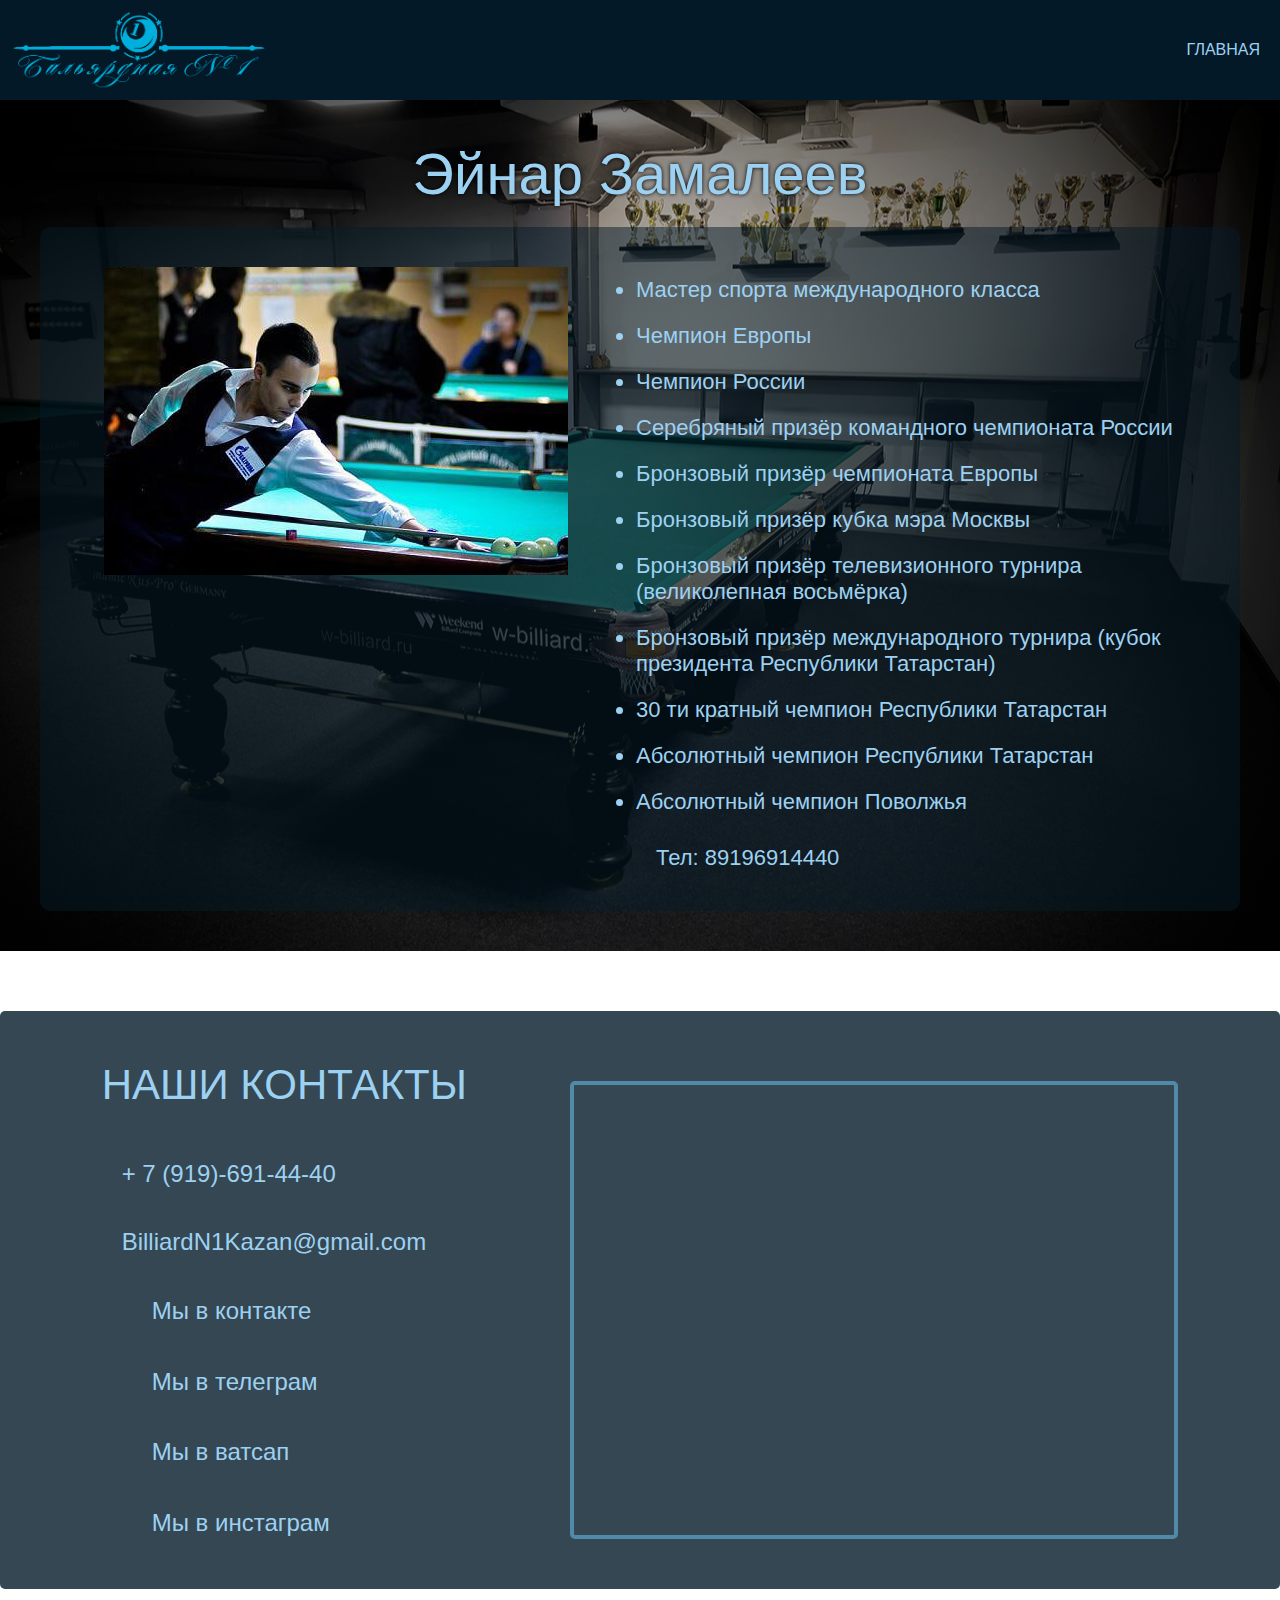
<file: trainer1.html>
<!DOCTYPE html>
<html lang="en">
<head>
    <meta charset="UTF-8">
    <meta http-equiv="X-UA-Compatible" content="IE=edge">
    <meta name="viewport" content="width=device-width, initial-scale=1.0">
    <title>Замалеев Эйнар</title>
    <link rel="stylesheet" href="styles/style.css">
    <link rel="stylesheet" href="https://use.fontawesome.com/releases/v5.15.4/css/all.css" integrity="sha384-DyZ88mC6Up2uqS4h/KRgHuoeGwBcD4Ng9SiP4dIRy0EXTlnuz47vAwmeGwVChigm" crossorigin="anonymous">
    <link rel="preconnect" href="https://fonts.googleapis.com">
    <link rel="preconnect" href="https://fonts.gstatic.com" crossorigin>
    <link href="https://fonts.googleapis.com/css2?family=Lobster&display=swap" rel="stylesheet">
    <link rel="stylesheet" href="https://cdnjs.cloudflare.com/ajax/libs/animate.css/4.1.1/animate.min.css"/>

</head>
<body>
    <nav class="nav">
        <div class="nav__wrapper container">
            <img src="images/logo/LogoBlue.png" alt="logo" class="nav__logo"></img>
            <div class="nav__list">
                <a href="index.html" class="nav__link"><i class="fas fa-home"></i>ГЛАВНАЯ</a>
            </div>
        </div>
    </nav>
<main class="main trainer">
    <div class="main__inner-title animate__animated animate__backInDown">Эйнар Замалеев</div>
    <div class="main__wrapper container">
        <div> 
           
            <img src="images/trainers/einar3.jpg" alt="" class="main__img--einar animate__animated animate__backInLeft">
        </div>
        <div class="main__inner">
            <ul class="main__inner-list animate__animated animate__backInRight">
                <li class="main__inner-item"> Мастер спорта международного класса </li>
                <li class="main__inner-item"> Чемпион Европы  </li>
                <li class="main__inner-item"> Чемпион России </li>
                <li class="main__inner-item"> Серебряный призёр командного чемпионата России</li>
                <li class="main__inner-item"> Бронзовый призёр чемпионата Европы</li>
                <li class="main__inner-item"> Бронзовый призёр кубка мэра Москвы</li>
                <li class="main__inner-item"> Бронзовый призёр телевизионного турнира (великолепная восьмёрка)</li>
                <li class="main__inner-item"> Бронзовый призёр международного турнира (кубок президента Республики Татарстан)</li>
                <li class="main__inner-item"> 30 ти кратный чемпион Республики Татарстан</li>
                <li class="main__inner-item"> Абсолютный чемпион Республики Татарстан</li>
                <li class="main__inner-item"> Абсолютный чемпион Поволжья</li>
               </ul>
            <div class="main__inner-contacts">
                <div class="main__inner-contacts-item">Тел: 89196914440</div>
                <div class="main__inner-contacts-list">
                    <a class="main__inner-contacts-item" href="https://vk.com/id139085007"><i class="fab fa-vk"></i></a>
                    <a class="main__inner-contacts-item" href="#"><i class="fab fa-telegram-plane"></i></a>
                    <a class="main__inner-contacts-item" href="https://wa.me/89196914440?text=%D0%9F%D1%80%D0%B8%D0%B2%D0%B5%D1%82!%20%F0%9F%91%8B"><i class="fab fa-whatsapp"></i></a>
                </div>
            </div>
        </div>
    </div>
</main>
<footer id="contacts" class="footer">
    <div class="footer__wrapper container">
        <div class="footer__contacts">
            <div class="footer__contacts-title">НАШИ КОНТАКТЫ</div>
            <div class="footer__contacts-phone"><i class="fas fa-phone-alt"></i>+ 7 (919)-691-44-40</div>
            <div class="footer__contacts-email"><i class="fas fa-at"></i>BilliardN1Kazan@gmail.com</div>
            <a href="#" class="footer__contacts-link"><i class="fab fa-vk"></i>Мы в контакте</a>
            <a href="#" class="footer__contacts-link"><i class="fab fa-telegram-plane"></i>Мы в телеграм</a>
            <a href="#" class="footer__contacts-link"><i class="fab fa-whatsapp"></i>Мы в ватсап</a>
            <a href="#" class="footer__contacts-link"><i class="fab fa-instagram"></i>Мы в инстаграм</a>
        </div>
        <div class="footer__map"><iframe src="https://www.google.com/maps/embed?pb=!1m18!1m12!1m3!1d659.5826350765301!2d49.20880216875694!3d55.74743023715519!2m3!1f0!2f0!3f0!3m2!1i1024!2i768!4f13.1!3m3!1m2!1s0x415eae740a360905%3A0xb65af22410d06175!2z0YPQuy4g0KDQuNGF0LDRgNC00LAg0JfQvtGA0LPQtSwgNjbQkiwg0JrQsNC30LDQvdGMLCDQoNC10YHQvy4g0KLQsNGC0LDRgNGB0YLQsNC9LCA0MjAxMzg!5e0!3m2!1sru!2sru!4v1629478720583!5m2!1sru!2sru" width="600" height="450" style="border:0;" allowfullscreen="" loading="lazy"></iframe></div>
    </div>

</footer>

</body>
</html>
</file>
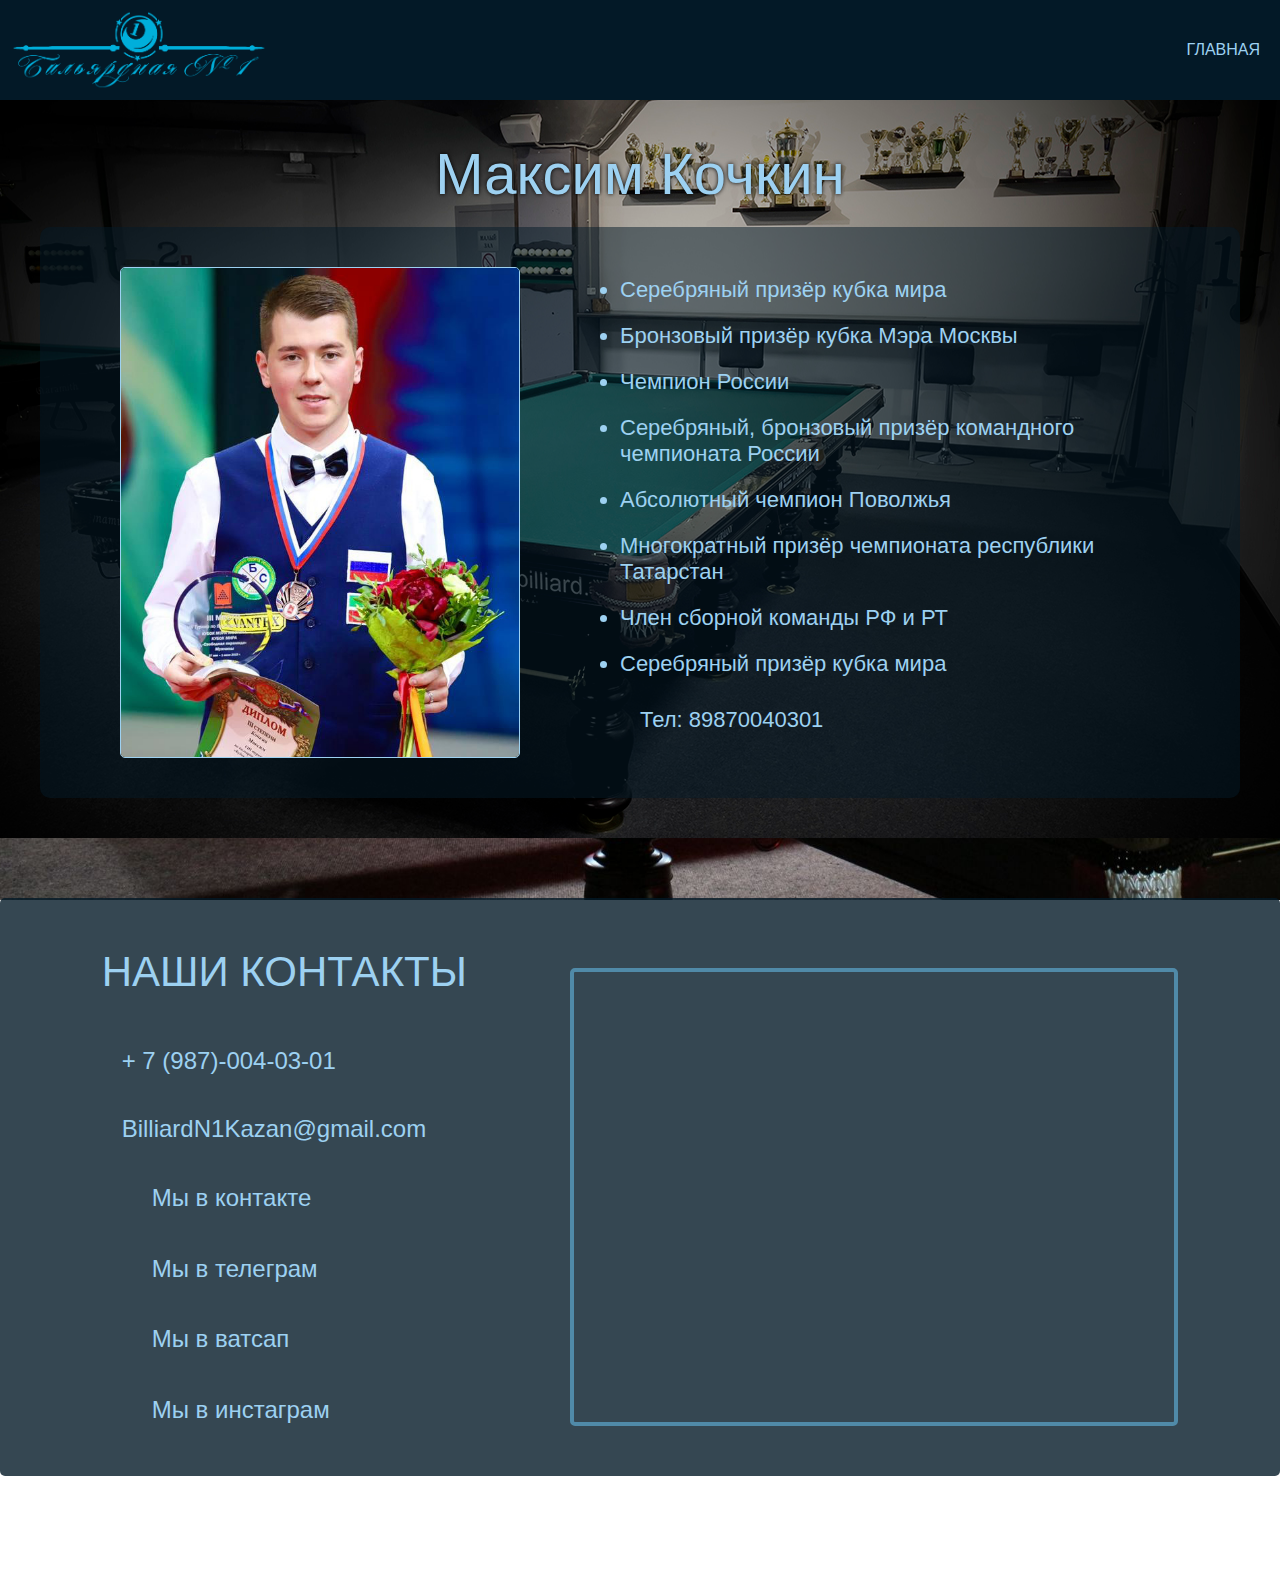
<file: trainer2.html>
<!DOCTYPE html>
<html lang="en">
<head>
    <meta charset="UTF-8">
    <meta http-equiv="X-UA-Compatible" content="IE=edge">
    <meta name="viewport" content="width=device-width, initial-scale=1.0">
    <title>Кочкин Максим</title>
    <link rel="stylesheet" href="styles/style.css">
    <link rel="stylesheet" href="https://use.fontawesome.com/releases/v5.15.4/css/all.css" integrity="sha384-DyZ88mC6Up2uqS4h/KRgHuoeGwBcD4Ng9SiP4dIRy0EXTlnuz47vAwmeGwVChigm" crossorigin="anonymous">
    <link rel="preconnect" href="https://fonts.googleapis.com">
    <link rel="preconnect" href="https://fonts.gstatic.com" crossorigin>
    <link href="https://fonts.googleapis.com/css2?family=Lobster&display=swap" rel="stylesheet">
    <link rel="stylesheet" href="https://cdnjs.cloudflare.com/ajax/libs/animate.css/4.1.1/animate.min.css"/>

</head>
<body>
    <nav class="nav">
        <div class="nav__wrapper container">
            <img src="images/logo/LogoBlue.png" alt="logo" class="nav__logo"></img>
            <div class="nav__list">
                <a href="index.html" class="nav__link"><i class="fas fa-home"></i>ГЛАВНАЯ</a>
            </div>
        </div>
    </nav>
<main class="main trainer">
    <div class="main__inner-title animate__animated animate__backInDown">Максим Кочкин</div>
    <div class="main__wrapper container">
        <img src="images/trainers/maksim.jpg" alt="" class="main__img animate__animated animate__backInLeft">
        <div class="main__inner">
          
            <ul class="main__inner-list  animate__animated animate__backInRight">
                <li class="main__inner-item"> Серебряный призёр кубка мира </li>
                <li class="main__inner-item"> Бронзовый призёр кубка Мэра Москвы </li>
                <li class="main__inner-item"> Чемпион России </li>
                <li class="main__inner-item"> Серебряный, бронзовый призёр командного чемпионата России</li>
                <li class="main__inner-item"> Абсолютный чемпион Поволжья </li>
                <li class="main__inner-item"> Многократный призёр чемпионата республики Татарстан</li>
                <li class="main__inner-item"> Член сборной команды РФ и РТ</li>
                <li class="main__inner-item"> Серебряный призёр кубка мира </li>
               </ul>
            <div class="main__inner-contacts">
                <div class="main__inner-contacts-item">Тел: 89870040301</div>
                <div class="main__inner-contacts-list">
                    <a class="main__inner-contacts-item" href="#"><i class="fab fa-vk"></i></a>
                    <a class="main__inner-contacts-item" href="#"><i class="fab fa-telegram-plane"></i></a>
                    <a class="main__inner-contacts-item" href="https://wa.me/89870040301?text=%D0%9F%D1%80%D0%B8%D0%B2%D0%B5%D1%82!%20%F0%9F%91%8B"><i class="fab fa-whatsapp"></i></a>
                </div>
               
            </div>
        </div>
    </div>
</main>
<footer id="contacts" class="footer">
    <div class="footer__wrapper container">
        <div class="footer__contacts">
            <div class="footer__contacts-title">НАШИ КОНТАКТЫ</div>
            <div class="footer__contacts-phone"><i class="fas fa-phone-alt"></i>+ 7 (987)-004-03-01</div>
            <div class="footer__contacts-email"><i class="fas fa-at"></i>BilliardN1Kazan@gmail.com</div>
            <a href="#" class="footer__contacts-link"><i class="fab fa-vk"></i>Мы в контакте</a>
            <a href="#" class="footer__contacts-link"><i class="fab fa-telegram-plane"></i>Мы в телеграм</a>
            <a href="#" class="footer__contacts-link"><i class="fab fa-whatsapp"></i>Мы в ватсап</a>
            <a href="#" class="footer__contacts-link"><i class="fab fa-instagram"></i>Мы в инстаграм</a>
        </div>
        <div class="footer__map"><iframe src="https://www.google.com/maps/embed?pb=!1m18!1m12!1m3!1d659.5826350765301!2d49.20880216875694!3d55.74743023715519!2m3!1f0!2f0!3f0!3m2!1i1024!2i768!4f13.1!3m3!1m2!1s0x415eae740a360905%3A0xb65af22410d06175!2z0YPQuy4g0KDQuNGF0LDRgNC00LAg0JfQvtGA0LPQtSwgNjbQkiwg0JrQsNC30LDQvdGMLCDQoNC10YHQvy4g0KLQsNGC0LDRgNGB0YLQsNC9LCA0MjAxMzg!5e0!3m2!1sru!2sru!4v1629478720583!5m2!1sru!2sru" width="600" height="450" style="border:0;" allowfullscreen="" loading="lazy"></iframe></div>
    </div>

</footer>

</body>
</html>
</file>
<file: styles/style.css>
* {
  margin: 0;
  padding: 0;
  box-sizing: border-box;
  font-family: sans-serif;
}
* a {
  text-decoration: none;
}

.container {
  max-width: 1280px;
  margin: 0 auto;
  padding: 0 10px;
}

.nav {
  background-color: #031927;
}
.nav__wrapper {
  color: #ffffff;
  display: flex;
  justify-content: space-between;
  align-items: center;
  height: 100px;
}
.nav__logo {
  display: flex;
  height: 80px;
}
.nav__list {
  display: flex;
  align-items: center;
}
.nav__list i {
  margin-right: 7px;
}
.nav__link {
  color: #9dd1f1;
  margin: 0 10px;
  transition: 0.3s;
}
.nav__link:hover {
  transform: scale(1.15);
  color: #508aa8;
}
.nav__contacts-email {
  cursor: pointer;
}

@media (max-width: 768px) {
  .nav {
    background-color: #031927;
  }
  .nav__wrapper {
    color: #ffffff;
    display: flex;
    flex-direction: column;
    justify-content: center;
    align-items: center;
    height: 80px;
  }
  .nav__logo {
    height: 40px;
  }
  .nav__list {
    display: flex;
    align-items: center;
  }
  .nav__list i {
    margin-right: 5px;
  }
  .nav__link {
    font-size: 12px;
    color: #9dd1f1;
    padding: 5px 0;
    margin: 0 5px;
    display: flex;
    transition: 0.3s;
  }
  .nav__link:hover {
    -webkit-animation: flash 0.5s;
            animation: flash 0.5s;
  }
  .nav__contacts-email {
    cursor: pointer;
  }
}
@media (max-width: 375px) {
  .nav {
    background-color: #031927;
  }
  .nav__wrapper {
    color: #ffffff;
    display: flex;
    flex-direction: column;
    justify-content: space-between;
    align-items: center;
    height: 35px;
  }
  .nav__logo {
    display: none;
    height: 60px;
  }
  .nav__list {
    display: flex;
    align-items: center;
  }
  .nav__list i {
    margin-right: 5px;
  }
  .nav__link {
    font-size: 10px;
    color: #9dd1f1;
    padding: 10px 0;
    margin: 0 10px;
    transition: 0.3s;
  }
  .nav__link:hover {
    -webkit-animation: flash 0.5s;
            animation: flash 0.5s;
  }
  .nav__contacts-email {
    cursor: pointer;
  }
}
@media (max-width: 345px) {
  .nav {
    background-color: #031927;
  }
  .nav__wrapper {
    color: #ffffff;
    display: flex;
    flex-direction: column;
    justify-content: space-between;
    align-items: center;
    height: 25px;
  }
  .nav__logo {
    display: none;
    height: 60px;
  }
  .nav__list {
    display: flex;
    align-items: center;
  }
  .nav__list i {
    margin-right: 5px;
  }
  .nav__link {
    font-size: 8px;
    color: #9dd1f1;
    padding: 10px 0;
    margin: 0 5px;
    transition: 0.3s;
  }
  .nav__link:hover {
    -webkit-animation: flash 0.5s;
            animation: flash 0.5s;
  }
  .nav__contacts-email {
    cursor: pointer;
  }
}
.slider-wrapper {
  margin: 0 auto;
  position: relative;
  max-height: 95vh;
  overflow: hidden;
}
.slider-wrapper .slider-content {
  position: absolute;
  z-index: 1100;
  top: 0;
  left: 0;
  right: 0;
  bottom: 0;
  display: flex;
  justify-content: center;
  align-items: center;
}
.slider-wrapper .slider-content__inner {
  display: flex;
  align-items: center;
  flex-direction: column;
  max-width: 900px;
  background-color: rgba(3, 25, 39, 0.6);
  padding: 30px;
  border-radius: 25px;
  border-radius: 15px;
  overflow: hidden;
  box-sizing: border-box;
}
.slider-wrapper .slider-content__logo {
  max-width: 700px;
}
.slider-wrapper .slider-content__text {
  font-size: 24px;
  color: #9dd1f1;
}

.slider__item {
  overflow: hidden;
}
.slider__item-img {
  width: 100%;
  height: 100%;
}

.slick-track {
  display: flex;
  justify-content: center;
}

.slick-list {
  overflow: hidden;
}

@media (max-width: 768px) {
  .slider-wrapper {
    margin: 0 auto;
    position: relative;
    max-height: 95vh;
    overflow: hidden;
  }
  .slider-wrapper .slider-content {
    position: absolute;
    z-index: 1100;
    top: 0;
    left: 0;
    right: 0;
    bottom: 0;
    display: flex;
    justify-content: center;
    align-items: center;
  }
  .slider-wrapper .slider-content__inner {
    display: flex;
    align-items: center;
    flex-direction: column;
    max-width: 600px;
    background-color: rgba(3, 25, 39, 0.6);
    padding: 30px;
    border-radius: 25px;
    border-radius: 15px;
    overflow: hidden;
    box-sizing: border-box;
  }
  .slider-wrapper .slider-content__logo {
    max-width: 400px;
  }
  .slider-wrapper .slider-content__text {
    font-size: 16px;
    text-align: justify;
    color: #9dd1f1;
  }

  .slider__item {
    overflow: hidden;
  }
  .slider__item-img {
    width: 100%;
    height: 100%;
  }

  .slick-track {
    display: flex;
    justify-content: center;
  }

  .slick-list {
    overflow: hidden;
  }
}
@media (max-width: 375px) {
  .slider-wrapper {
    margin: 0 auto;
    position: relative;
    max-height: 95vh;
    overflow: hidden;
  }
  .slider-wrapper .slider-content {
    position: absolute;
    z-index: 1100;
    top: 0;
    left: 0;
    right: 0;
    bottom: 0;
    display: flex;
    justify-content: center;
    align-items: center;
  }
  .slider-wrapper .slider-content__inner {
    display: flex;
    align-items: center;
    flex-direction: column;
    max-width: 300px;
    background-color: rgba(3, 25, 39, 0.6);
    padding: 10px;
    border-radius: 25px;
    border-radius: 15px;
    overflow: hidden;
    box-sizing: border-box;
  }
  .slider-wrapper .slider-content__logo {
    max-width: 200px;
  }
  .slider-wrapper .slider-content__text {
    font-size: 12px;
    text-align: justify;
    color: #9dd1f1;
  }

  .slider__item {
    overflow: hidden;
  }
  .slider__item-img {
    width: 100%;
    height: 100%;
  }

  .slick-track {
    display: flex;
    justify-content: center;
  }

  .slick-list {
    overflow: hidden;
  }
}
.trainers {
  background: url(../images/trainers/bg4.jpg) no-repeat;
  background-repeat: no-repeat;
  background-position: center;
  background-size: cover;
}
.trainers__wrapper {
  padding-top: 30px;
  padding-bottom: 50px;
}
.trainers__title {
  text-shadow: 0 0 4px #031927;
  color: #9dd1f1;
  font-size: 48px;
  font-weight: bold;
}
.trainers__title--decor {
  color: #508aa8;
  font-size: 64px;
  font-weight: bold;
  position: relative;
}
.trainers__title--decor::after {
  content: "";
  width: 47%;
  height: 4px;
  background-color: #9dd1f1;
  position: absolute;
  top: 88px;
  left: 0;
  border-radius: 3px;
}
.trainers__text {
  text-shadow: 0 0 4px #031927;
  margin-top: 30px;
  padding: 20px 0;
  margin-top: 30px;
  font-size: 32px;
  font-weight: bold;
  color: #9dd1f1;
  text-align: justify;
}
.trainers__item-img-wrapper {
  overflow: hidden;
}
.trainers__our-trainers {
  text-shadow: 0 0 4px #031927;
  color: #9dd1f1;
  text-align: right;
  font-size: 48px;
}
.trainers__our-trainers--decor {
  color: #508aa8;
  font-weight: bold;
  text-align: right;
  font-size: 64px;
  position: relative;
}
.trainers__our-trainers--decor::after {
  content: "";
  width: 47%;
  height: 4px;
  background-color: #9dd1f1;
  position: absolute;
  top: 88px;
  right: 0;
  border-radius: 3px;
}
.trainers__inner {
  margin-top: 70px;
  display: flex;
  flex-wrap: wrap;
  justify-content: space-around;
}
.trainers__item {
  border-radius: 5px;
  position: relative;
  margin: 20px 0;
  padding: 10px;
  background-color: rgba(3, 25, 39, 0.7);
}
.trainers__item:hover > .trainers__item-name {
  transition: 1s;
  right: 60px;
}
.trainers__item-img {
  border-radius: 5px;
  height: 350px;
  transition: 2s;
}
.trainers__item-img:hover {
  transform: scale(1.1);
}
.trainers .trainers__item:hover > .trainers__item-name {
  display: block;
  transition: 1s;
  right: 60px;
  border-color: #1b6eae;
  -webkit-animation: fadeIn;
          animation: fadeIn;
  -webkit-animation-duration: 1s;
          animation-duration: 1s;
}
.trainers__item-contact {
  padding: 10px;
  font-size: 25px;
  display: flex;
  align-items: center;
  justify-content: space-between;
}
.trainers__item-name {
  display: none;
  position: absolute;
  font-size: 38px;
  font-weight: bold;
  font-family: "lobster", cursive;
  top: 50px;
  right: 40px;
  color: #508aa8;
  text-shadow: 0 0 4px black;
}
.trainers__ltem-list {
  display: flex;
}
.trainers__item-phone {
  font-weight: bold;
  color: #2a6179;
}
.trainers__item-link {
  cursor: pointer;
  margin-left: 20px;
  color: #3dadd8;
  transition: 0.3s;
}
.trainers__item-link:hover {
  color: #06055f;
  transform: scale(1.1);
}

@media (max-width: 768px) {
  .trainers {
    background: url(../images/trainers/bg4.jpg) no-repeat;
    background-repeat: no-repeat;
    background-position: center;
    background-size: cover;
  }
  .trainers__wrapper {
    padding-top: 30px;
    padding-bottom: 50px;
  }
  .trainers__title {
    text-shadow: 0 0 4px #031927;
    color: #9dd1f1;
    font-size: 38px;
    font-weight: bold;
  }
  .trainers__title--decor {
    text-shadow: 0 0 4px #031927;
    color: #508aa8;
    font-size: 48px;
    font-weight: bold;
    position: relative;
  }
  .trainers__title--decor::after {
    content: "";
    width: 47%;
    height: 4px;
    background-color: #9dd1f1;
    position: absolute;
    top: 60px;
    left: 0;
    border-radius: 3px;
  }
  .trainers__text {
    text-shadow: 0 0 4px #031927;
    margin-top: 30px;
    padding: 20px 0;
    margin-top: 10px;
    font-size: 24px;
    font-weight: bold;
    color: #9dd1f1;
    text-align: justify;
  }
  .trainers__item-img-wrapper {
    overflow: hidden;
  }
  .trainers__our-trainers {
    text-shadow: 0 0 4px #031927;
    color: #9dd1f1;
    text-align: right;
    font-size: 35px;
  }
  .trainers__our-trainers--decor {
    text-shadow: 0 0 4px #031927;
    color: #508aa8;
    font-weight: bold;
    text-align: right;
    font-size: 48px;
    position: relative;
  }
  .trainers__our-trainers--decor::after {
    content: "";
    width: 47%;
    height: 4px;
    background-color: #9dd1f1;
    position: absolute;
    top: 60px;
    right: 0;
    border-radius: 3px;
  }
  .trainers__inner {
    margin-top: 70px;
    display: flex;
    flex-wrap: wrap;
    justify-content: center;
  }
  .trainers__item {
    margin-bottom: 10px;
    border-radius: 5px;
    cursor: pointer;
    position: relative;
    padding: 10px;
    background-color: rgba(3, 25, 39, 0.7);
  }
  .trainers__item:hover > .trainers__item-name {
    transition: 1s;
    right: 60px;
  }
  .trainers__item-img {
    border-radius: 5px;
    width: 100%;
    height: auto;
    transition: 2s;
  }
  .trainers__item-img:hover {
    transform: scale(1.1);
  }
  .trainers .trainers__item:hover > .trainers__item-name {
    display: block;
    transition: 1s;
    right: 60px;
    border-color: #1b6eae;
    -webkit-animation: fadeIn;
            animation: fadeIn;
    -webkit-animation-duration: 1s;
            animation-duration: 1s;
  }
  .trainers__item-contact {
    padding: 10px;
    font-size: 25px;
    display: flex;
    align-items: center;
  }
  .trainers__item-name {
    display: none;
    position: absolute;
    font-size: 38px;
    font-weight: bold;
    font-family: "lobster", cursive;
    top: 50px;
    right: 40px;
    color: #508aa8;
    text-shadow: 0 0 4px black;
  }
  .trainers__item-phone {
    font-weight: bold;
    color: #3dadd8;
    margin-left: 30px;
  }
  .trainers__item-link {
    cursor: pointer;
    margin-left: 20px;
    color: #3dadd8;
    transition: 0.3s;
  }
  .trainers__item-link:hover {
    color: #06055f;
    transform: scale(1.1);
  }
}
@media (max-width: 375px) {
  .trainers {
    background: url(../images/trainers/bg4.jpg) no-repeat;
    background-repeat: no-repeat;
    background-position: center;
    background-size: cover;
  }
  .trainers__wrapper {
    padding: 10px 15px;
    padding-bottom: 50px;
  }
  .trainers__title {
    text-shadow: 0 0 4px #031927;
    color: #9dd1f1;
    font-size: 22px;
    font-weight: bold;
  }
  .trainers__title--decor {
    text-shadow: 0 0 4px #031927;
    color: #508aa8;
    font-size: 28px;
    font-weight: bold;
    position: relative;
  }
  .trainers__title--decor::after {
    content: "";
    width: 47%;
    height: 4px;
    background-color: #9dd1f1;
    position: absolute;
    top: 35px;
    left: 0;
    border-radius: 1px;
  }
  .trainers__text {
    text-shadow: 0 0 4px #031927;
    margin-top: 30px;
    padding: 20px 0;
    margin-top: 10px;
    font-size: 12px;
    font-weight: bold;
    color: #9dd1f1;
    text-align: justify;
  }
  .trainers__item-img-wrapper {
    overflow: hidden;
  }
  .trainers__our-trainers {
    text-shadow: 0 0 4px #031927;
    color: #9dd1f1;
    text-align: right;
    font-size: 22px;
  }
  .trainers__our-trainers--decor {
    text-shadow: 0 0 4px #031927;
    color: #508aa8;
    font-weight: bold;
    text-align: right;
    font-size: 28px;
    position: relative;
  }
  .trainers__our-trainers--decor::after {
    content: "";
    width: 47%;
    height: 4px;
    background-color: #9dd1f1;
    position: absolute;
    top: 35px;
    right: 0;
    border-radius: 1px;
  }
  .trainers__inner {
    margin-top: 0;
    display: flex;
    flex-wrap: wrap;
    justify-content: center;
  }
  .trainers__item {
    margin-bottom: 0;
    border-radius: 5px;
    cursor: pointer;
    margin: 10px 0;
    position: relative;
    padding: 10px;
    background-color: rgba(3, 25, 39, 0.7);
  }
  .trainers__item-img {
    border-radius: 5px;
    height: 220px;
    transition: 2s;
  }
  .trainers__item-img:hover {
    transform: scale(1.1);
  }
  .trainers .trainers__item:hover > .trainers__item-name {
    display: block;
    transition: 1s;
    right: 25px;
    border-color: #1b6eae;
    -webkit-animation: fadeIn;
            animation: fadeIn;
    -webkit-animation-duration: 1s;
            animation-duration: 1s;
  }
  .trainers__item-contact {
    padding: 10px;
    font-size: 16px;
    display: flex;
    align-items: center;
  }
  .trainers__item-name {
    display: none;
    position: absolute;
    font-size: 20px;
    font-weight: bold;
    font-family: "lobster", cursive;
    top: 20px;
    right: 20px;
    color: #508aa8;
    text-shadow: 0 0 4px black;
  }
  .trainers__item-phone {
    font-weight: bold;
    color: #3dadd8;
    margin-left: 5px;
  }
  .trainers__item-link {
    cursor: pointer;
    margin-left: 20px;
    color: #3dadd8;
    transition: 0.3s;
  }
  .trainers__item-link:hover {
    color: #06055f;
    transform: scale(1.1);
  }
}
.gallery {
  background-color: #031927;
}
.gallery__wrapper {
  display: flex;
  flex-wrap: wrap;
  justify-content: center;
  align-items: center;
  padding: 50px 0;
}
.gallery__item {
  border: 5px solid #508aa8;
  border-radius: 5px;
  margin: 5px;
  overflow: hidden;
  transition: 0.3s;
}
.gallery__item:hover {
  transform: scale(1.03);
  border-color: #9dd1f1;
}
.gallery__item-open {
  border-radius: 5px;
  position: absolute;
  width: 600px;
  border: 3px solid #9dd1f1;
}
.gallery__item-img {
  cursor: pointer;
  width: 320px;
  display: flex;
  transition: 1s;
}
.gallery__item-img:hover {
  transform: scale(1.1);
}

@media (max-width: 650px) {
  .gallery__item-open {
    display: none;
    border-radius: 5px;
    position: absolute;
    width: 600px;
    border: 3px solid #9dd1f1;
  }
}
@media (max-width: 375px) {
  .gallery {
    background-color: #031927;
  }
  .gallery__wrapper {
    display: flex;
    flex-wrap: wrap;
    justify-content: center;
    align-items: center;
    padding: 10px 0;
  }
  .gallery__item {
    border: 2px solid #508aa8;
    border-radius: 5px;
    margin: 5px;
    overflow: hidden;
    transition: 0.3s;
  }
  .gallery__item:hover {
    transform: scale(1.03);
    border-color: red;
  }
  .gallery__item-open {
    display: none;
    border-radius: 5px;
    position: absolute;
    width: 600px;
    border: 3px solid #9dd1f1;
  }
  .gallery__item-img {
    cursor: pointer;
    width: 350px;
    display: flex;
    transition: 1s;
  }
  .gallery__item-img:hover {
    transform: scale(1.1);
  }
}
.advantage {
  background-color: #031927;
}
.advantage__wrapper {
  display: flex;
  justify-content: space-between;
  align-items: flex-start;
  padding: 30px 20px;
  color: white;
  font-size: 24px;
}
.advantage__item {
  width: 300px;
  text-align: center;
}
.advantage .ret {
  padding-bottom: 20px;
  color: #9dd1f1;
  width: 400 px;
  font-size: 30px;
  text-align: center;
}
.advantage__title {
  color: #508aa8;
}
.advantage__item-text {
  color: #9dd1f1;
  margin-top: 10px;
}

@media (max-width: 768px) {
  .advantage {
    padding: 0 18px;
    background-color: #031927;
  }
  .advantage__wrapper {
    display: flex;
    align-items: flex-start;
    justify-content: space-between;
    padding: 30px 0;
    color: white;
    font-size: 18px;
  }
  .advantage__item {
    width: 300px;
    text-align: center;
  }
  .advantage__title {
    color: #508aa8;
  }
  .advantage__item-text {
    color: #9dd1f1;
    margin-top: 10px;
  }
}
@media (max-width: 375px) {
  .advantage {
    padding: 0 18px;
    background-color: #031927;
  }
  .advantage__wrapper {
    display: flex;
    flex-wrap: wrap;
    align-items: center;
    justify-content: center;
    padding: 5px 0;
    color: white;
    font-size: 14px;
  }
  .advantage__item {
    margin: 10px 0;
    text-align: center;
    width: 250px;
  }
  .advantage__title {
    color: #508aa8;
  }
  .advantage__item-text {
    color: #9dd1f1;
    margin-top: 10px;
  }
}
.footer {
  padding: 60px 0;
  padding-bottom: 100px;
  background: url(../images/trainers/bgImage.jpeg) no-repeat;
  background-position: center;
  background-size: cover;
  background-attachment: fixed;
}
.footer__wrapper {
  border-radius: 5px;
  display: flex;
  flex-wrap: wrap;
  justify-content: space-around;
  background-color: rgba(3, 25, 39, 0.8);
  padding: 50px;
}
.footer__contacts {
  display: flex;
  flex-direction: column;
  justify-content: space-between;
  font-size: 24px;
  color: #9dd1f1;
}
.footer__contacts a {
  color: #9dd1f1;
  transition: 0.3s;
  display: flex;
}
.footer__contacts a:hover {
  transform: scale(1.05);
  color: #508aa8;
}
.footer__contacts i {
  margin-right: 20px;
  width: 30px;
  height: 30px;
}
.footer__contacts-title {
  margin-bottom: 10px;
  font-size: 42px;
}
.footer__map {
  margin-top: 20px;
  display: flex;
  border: 4px solid #508aa8;
  border-radius: 5px;
}

@media (max-width: 768px) {
  .footer {
    padding: 60px 0 10px 0;
    padding-bottom: 100px;
    background: url(../images/trainers/bgImage.jpeg) no-repeat;
    background-position: center;
    background-size: cover;
    background-attachment: fixed;
  }
  .footer__wrapper {
    border-radius: 5px;
    display: flex;
    flex-wrap: wrap;
    justify-content: center;
    background-color: rgba(3, 25, 39, 0.8);
    padding: 10px;
  }
  .footer__contacts {
    display: flex;
    flex-direction: column;
    width: 90%;
    justify-content: space-between;
    font-size: 24px;
    color: #9dd1f1;
    margin-bottom: 30px;
  }
  .footer__contacts a {
    color: #9dd1f1;
    transition: 0.3s;
    display: flex;
  }
  .footer__contacts a:hover {
    transform: scale(1.15);
    color: #508aa8;
  }
  .footer__contacts i {
    margin-right: 5px;
    width: 30px;
    height: 30px;
  }
  .footer__contacts-title {
    margin-bottom: 10px;
    font-size: 42px;
  }
  .footer__contacts-email {
    font-size: 20px;
  }
  .footer__map {
    width: 100%;
    height: 400px;
    display: flex;
    border: 4px solid #508aa8;
    border-radius: 5px;
  }
  .footer__map iframe {
    width: 100%;
    height: 400px;
  }
}
@media (max-width: 1070px) {
  .footer {
    padding: 10px 0 10px 0;
  }

  .footer__contacts {
    width: 600px;
  }
  .footer__contacts div {
    padding: 10px 0;
  }
  .footer__contacts a {
    padding: 10px 0;
  }
}
@media (max-width: 375px) {
  .footer {
    padding: 10px 0;
    padding-bottom: 5px;
    background: url(../images/trainers/bgImage.jpeg) no-repeat;
    background-position: center;
    background-size: cover;
    background-attachment: fixed;
  }
  .footer__wrapper {
    border-radius: 5px;
    display: flex;
    flex-wrap: wrap;
    justify-content: center;
    background-color: rgba(3, 25, 39, 0.8);
    padding: 10px;
  }
  .footer__contacts {
    display: flex;
    flex-direction: column;
    width: 90%;
    justify-content: space-between;
    font-size: 16px;
    color: #9dd1f1;
    margin-bottom: 30px;
  }
  .footer__contacts div {
    padding: 0px 0;
  }
  .footer__contacts a {
    padding: 0px 0;
    color: #9dd1f1;
    transition: 0.3s;
    display: flex;
  }
  .footer__contacts a:hover {
    transform: scale(1.15);
    color: #508aa8;
  }
  .footer__contacts i {
    margin-right: 20px;
    width: 30px;
    height: 30px;
  }
  .footer__contacts-title {
    text-align: center;
    padding-bottom: 10px;
    font-size: 22px;
  }
  .footer__contacts-email {
    font-size: 12px;
  }
  .footer__map {
    width: 100%;
    height: 100%;
    display: flex;
    border: 4px solid #508aa8;
    border-radius: 5px;
  }
  .footer__map iframe {
    width: 100%;
    height: auto;
  }
}
.trainer {
  background-image: url(../images/gallery/6.jpg);
  background-repeat: no-repeat;
  background-size: cover;
  background-position: center;
  padding: 40px;
}

.main__wrapper {
  padding: 40px;
  border-radius: 10px;
  background-color: rgba(3, 25, 39, 0.5);
  display: flex;
  flex-wrap: wrap;
  justify-content: space-around;
}
.main .main__img {
  border-radius: 5px;
  width: 400px;
  border: 1px solid #9dd1f1;
}
.main .main__img--einar {
  max-height: 350px;
}
.main__inner {
  width: 50%;
  padding: 0 0 0 20px;
}
.main__inner-title {
  padding-bottom: 20px;
  color: #9dd1f1;
  text-align: center;
  font-size: 58px;
  text-shadow: 0 0 4px black;
}
.main__inner-list {
  font-size: 22px;
  color: #9dd1f1;
}
.main__inner-item {
  padding: 10px 0;
}
.main__inner-contacts {
  padding-top: 20px;
  display: flex;
  justify-content: space-between;
}
.main__inner-contacts-list {
  display: flex;
}
.main__inner-contacts-item {
  margin-left: 20px;
  color: #9dd1f1;
  font-size: 22px;
  transition: 0.3s;
}
.main__inner-contacts-item:hover {
  color: red;
  transform: scale(1.1);
}

@media (max-width: 1020px) {
  .main {
    background-color: #9dd1f1;
  }
  .main__wrapper {
    display: flex;
    padding: 100px 10px;
    display: flex;
    justify-content: space-between;
    align-items: center;
    flex-direction: column;
    flex-wrap: wrap;
  }
  .main__inner {
    padding: 0 20px;
    width: 100%;
  }
  .main__inner-list {
    list-style-type: none;
    padding-top: 20px;
    text-align: center;
    font-size: 28px;
    color: #9dd1f1;
  }
  .main__inner-title {
    padding-top: 40px;
    text-align: center;
    font-size: 36px;
  }
  .main__inner-text {
    text-align: justify;
    font-size: 22px;
  }
  .main__inner-contacts {
    font-size: 25px;
    padding-top: 30px;
    display: flex;
  }
  .main__img {
    width: 70%;
  }
}
@media (max-width: 600px) {
  .main {
    background-color: #9dd1f1;
  }
  .main__wrapper {
    display: flex;
    padding: 20px 10px;
    display: flex;
    justify-content: space-between;
    align-items: center;
    flex-direction: column;
    flex-wrap: wrap;
  }
  .main__inner {
    padding: 0 20px;
    width: 100%;
  }
  .main__inner-title {
    padding-top: 10px;
    text-align: center;
    font-size: 36px;
  }
  .main__inner-item {
    font-size: 18px;
    padding: 5px 0;
  }
  .main__inner-text {
    text-align: justify;
    font-size: 22px;
  }
  .main__inner-contacts {
    padding-top: 30px;
    display: flex;
  }
  .main__img {
    max-width: 250px;
  }
  .main__img--einar {
    max-width: 270px;
  }
  .main__inner-contacts-item {
    font-size: 18px;
  }
}
@media (max-width: 370px) {
  .main {
    background-color: #9dd1f1;
  }
  .main__wrapper {
    display: flex;
    padding: 20px 10px;
    display: flex;
    justify-content: space-between;
    align-items: center;
    flex-direction: column;
    flex-wrap: wrap;
  }
  .main__inner {
    padding: 0 10px;
    width: 100%;
  }
  .main__inner-title {
    padding-top: 10px;
    text-align: center;
    font-size: 36px;
  }
  .main__inner-item {
    font-size: 12px;
    padding: 5px 0;
  }
  .main__inner-text {
    text-align: justify;
    font-size: 22px;
  }
  .main__inner-contacts {
    padding-top: 30px;
    display: flex;
  }
  .main__img {
    max-width: 200px;
  }
  .main__img--einar {
    max-width: 200px;
  }
  .main__inner-contacts-item {
    font-size: 12px;
  }
}/*# sourceMappingURL=style.css.map */
</file>
